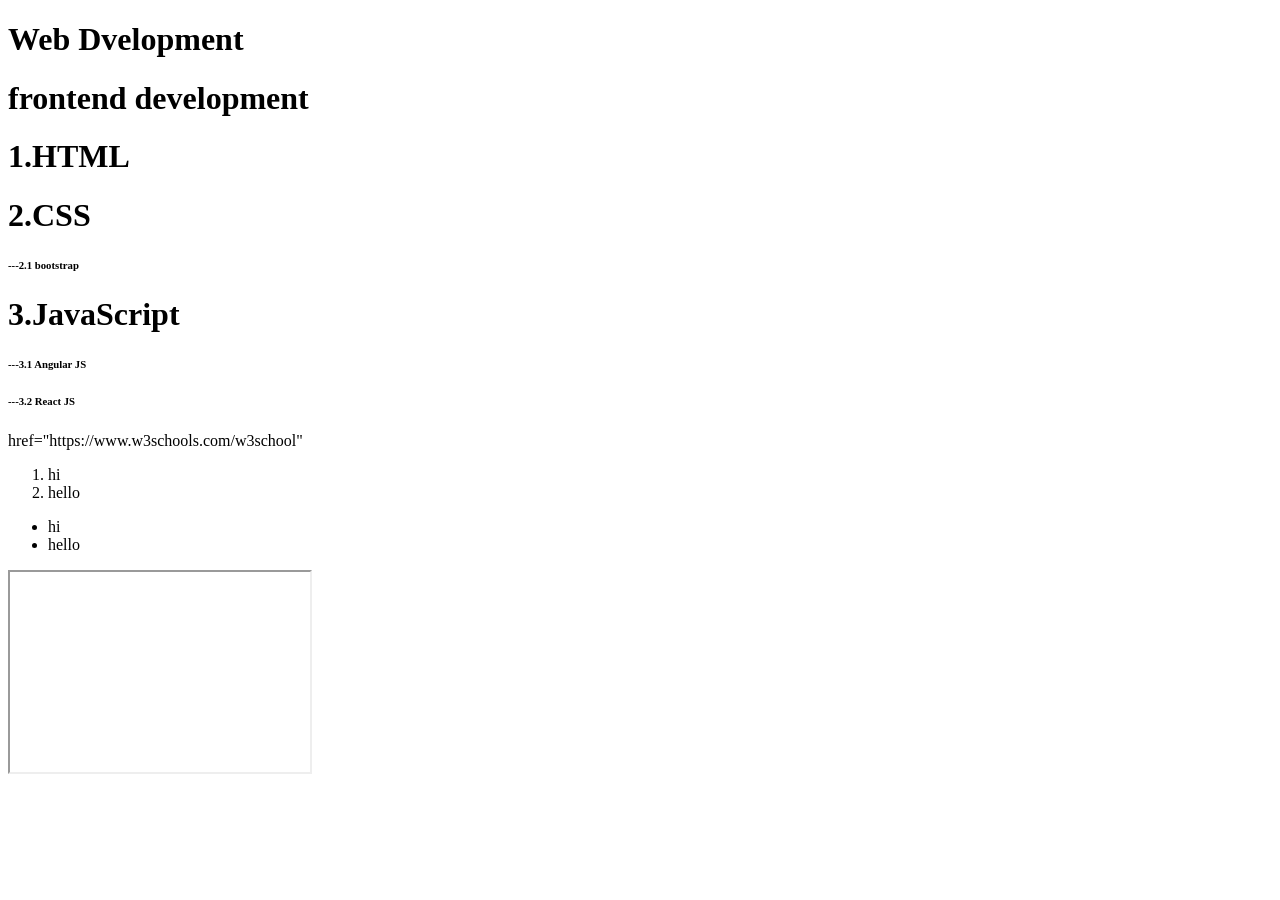
<file: index.html>
<!DOCTYPE html>
<html lang="en">
<head>
    <meta charset="UTF-8">
    <meta name="viewport" content="width=device-width, initial-scale=1.0">
    <title>Document</title>
    <h1>Web Dvelopment</h1>
    <h1>frontend development</h1>
    <h1>1.HTML</h1>
<h1>2.CSS</h1>
<h6>---2.1 bootstrap</h6>
<h1>3.JavaScript</h1>
<h6>---3.1 Angular JS</h6>
<h6>---3.2 React JS</h6>
</head>
<body>
    <a>href="https://www.w3schools.com/w3school"</a>
    
    <ol>
        <li>hi</li>
        <li>hello</li>
    </ol>
    <ul>
        <li>hi</li>
        <li>hello</li>
    </ul>
    <iframe
        src="https://en.wikipedia.org/wiki/Doraemon_%28character%29"
        title="doraemon wikipedia article"
        width="300"
        height="200">
 </iframe>
</body>
</html>
</file>
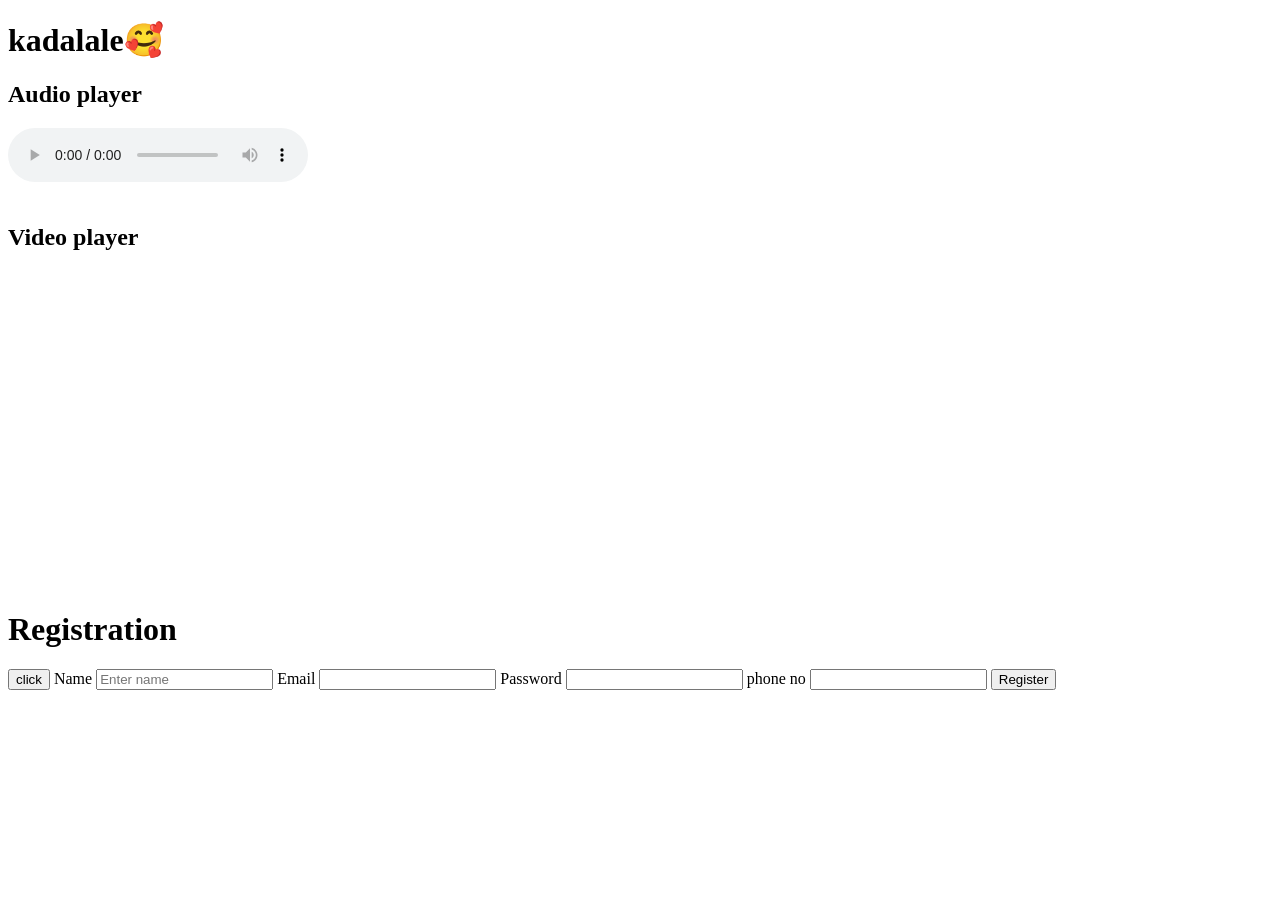
<file: audio.html>
<!DOCTYPE html>
<html>
    <head>
        <title>Audio File</title>
    </head>
    <body>
        <h1>kadalale🥰</h1>
        <h2>Audio player</h2>
        <audio controls>
            <source src="c:\Users\Pradeep Reddy\Downloads\kadalalle.mp3" type="audio/mpeg">
        </audio>
        <br><br>
<h2>Video player</h2>
<iframe
width="500"
height="315"
 src="https://youtu.be/2kUSr0awubk?si=EI_ctXK0AUiIgFPr "
   title="Video"
   frameborder="0"
   allow="accelerometer; autoplay; clipboard-write; encrypted-media; gyroscope; picture-in-picture"
   allowfullscreen>  
   </iframe>       
    </body>

</html>

<h1 id="h1">Registration</h1>
<button onclick="change()">click </button>
<script src="script.js"></script>

<from>
    <label for="name">Name</label>
    <input id="name" type="text"
    placeholder="Enter name">
    <label for="email">Email</label>
    <input id="email" type="email" >
    <label for="password">Password</label>
    <input id="password" type="password" >
    <label for="phone" >phone no</label>
    <input id="phone no" type="number" >
    
    <button type="submit">Register</button>
</from>
</file>
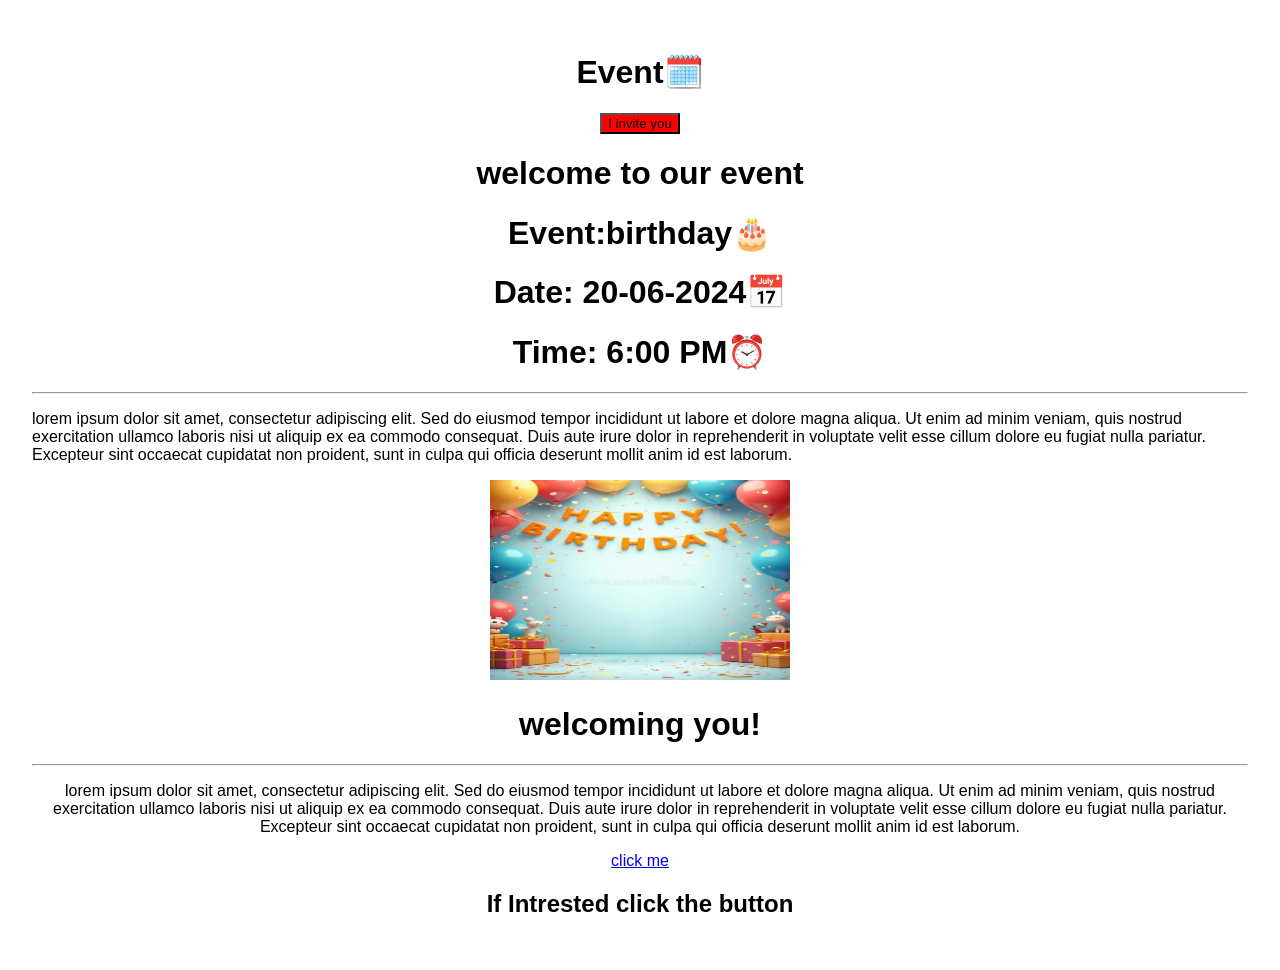
<file: event.html>
<!DOCTYPE html>
<html lang="en">
<head>
    <meta charset="UTF-8">
    <meta name="viewport" content="width=device-width, initial-scale=1.0">
    <title>Event</title>
    <link rel="icon" href="birthday.png" type="image/x-icon">
    <link rel="stylesheet" href="style.css">
</head>
<body bgcolor="lavender" style="color:black;">
    <center>
        <h1 id="heading">Event🗓️</h1>
        <button id="changeBtn" onclick="change()">I invite you</button>
        <h1>welcome to our event</h1>
        <h1>Event:birthday🎂</h1>
        <h1>Date: 20-06-2024📅</h1>
        <h1>Time: 6:00 PM⏰</h1>
            </center>
        <hr>
        <p>
            lorem ipsum dolor sit amet, consectetur adipiscing elit. Sed do eiusmod tempor incididunt ut labore et dolore magna aliqua. Ut enim ad minim veniam, quis nostrud exercitation ullamco laboris nisi ut aliquip ex ea commodo consequat. Duis aute irure dolor in reprehenderit in voluptate velit esse cillum dolore eu fugiat nulla pariatur. Excepteur sint occaecat cupidatat non proident, sunt in culpa qui officia deserunt mollit anim id est laborum.

        </p>
        <center>
            <img src="birthday.webp" alt="Event Image" width="300" height="200">
            
            <h1>welcoming you!</h1>
            <hr>
            <p>lorem ipsum dolor sit amet, consectetur adipiscing elit. Sed do eiusmod tempor incididunt ut labore et dolore magna aliqua. Ut enim ad minim veniam, quis nostrud exercitation ullamco laboris nisi ut aliquip ex ea commodo consequat. Duis aute irure dolor in reprehenderit in voluptate velit esse cillum dolore eu fugiat nulla pariatur. Excepteur sint occaecat cupidatat non proident, sunt in culpa qui officia deserunt mollit anim id est laborum.</p>

        </center>
        <center>
        <a href="https://www.wishcupid.in/birthday">click me</a>
        </center>
        <center>
            <h2>If Intrested click the button</h2>
        </center>
      <script src="script.js"></script>  
</body>

</html>
</file>
<file: style.css>
body{
    font-family: Arial, sans-serif;
    background-color: white;
    padding: 24px;
}
#changeBtn{
    background: red;
}
</file>
